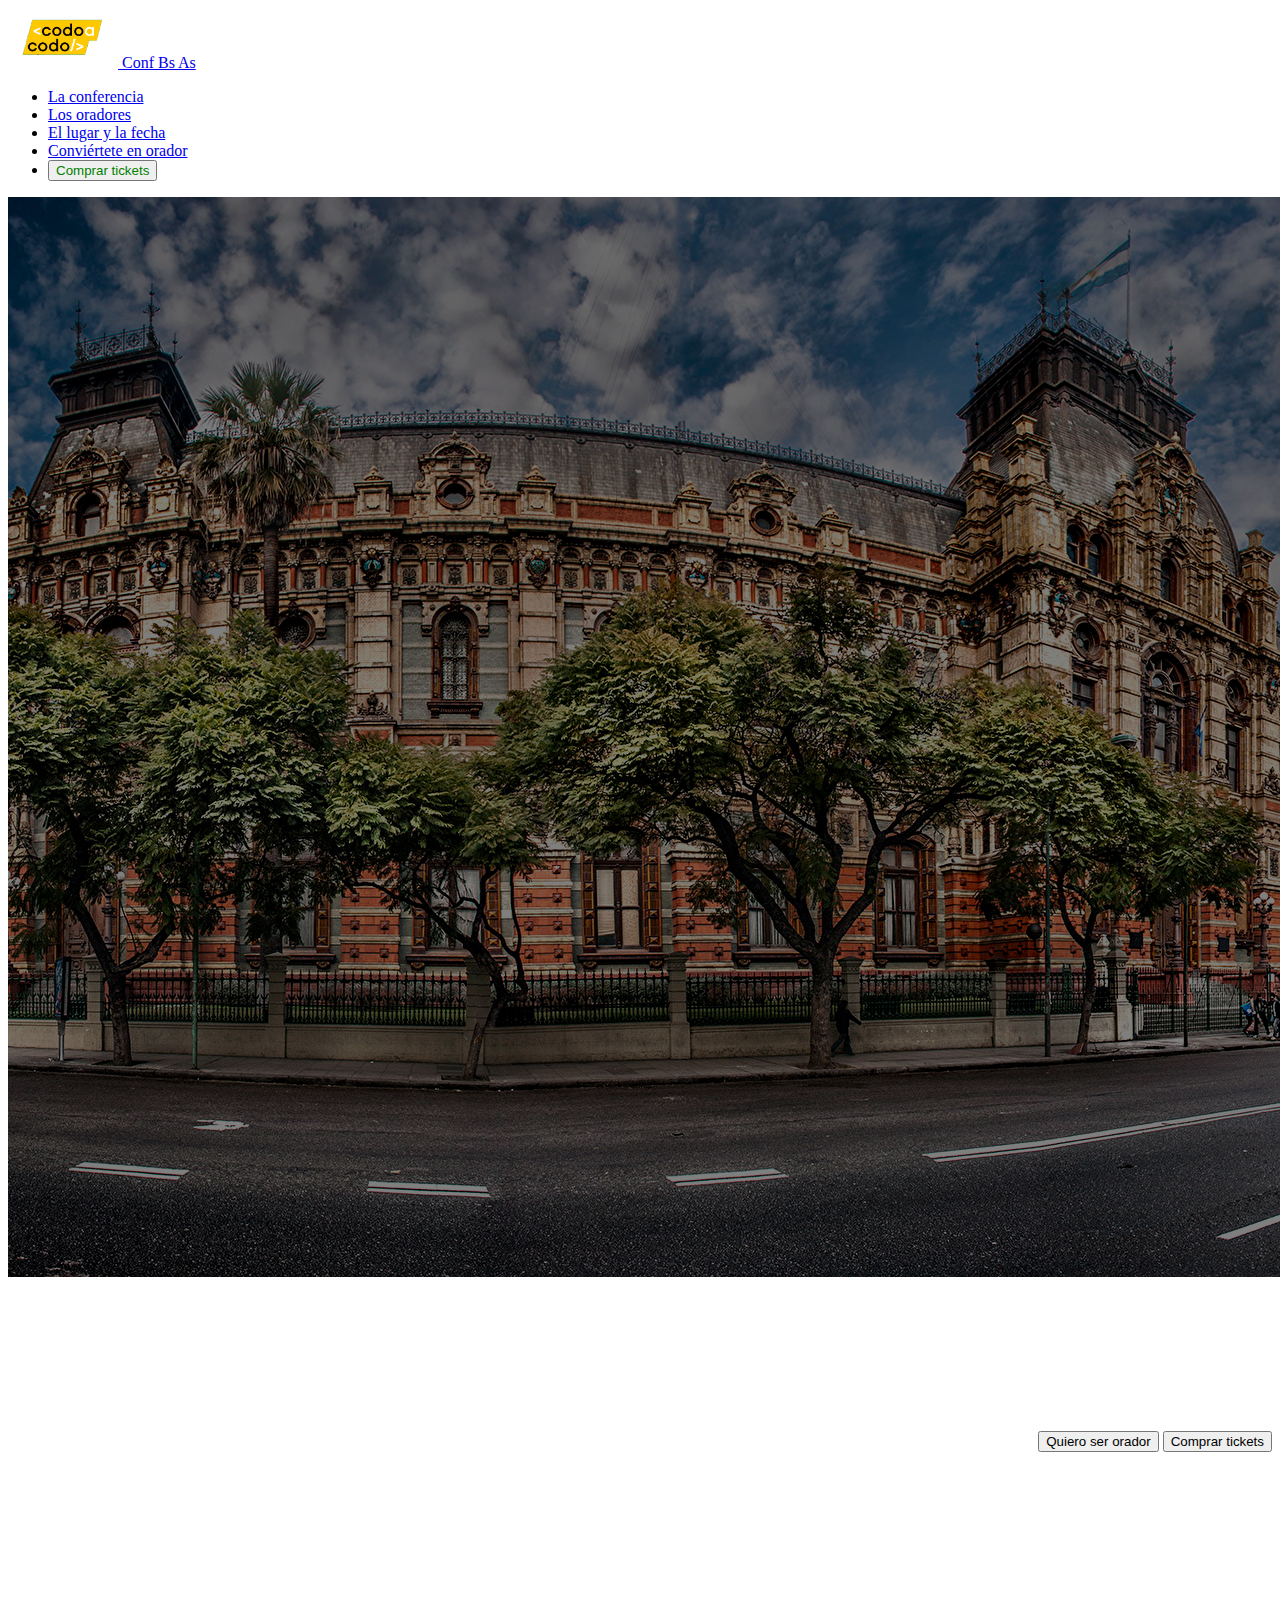
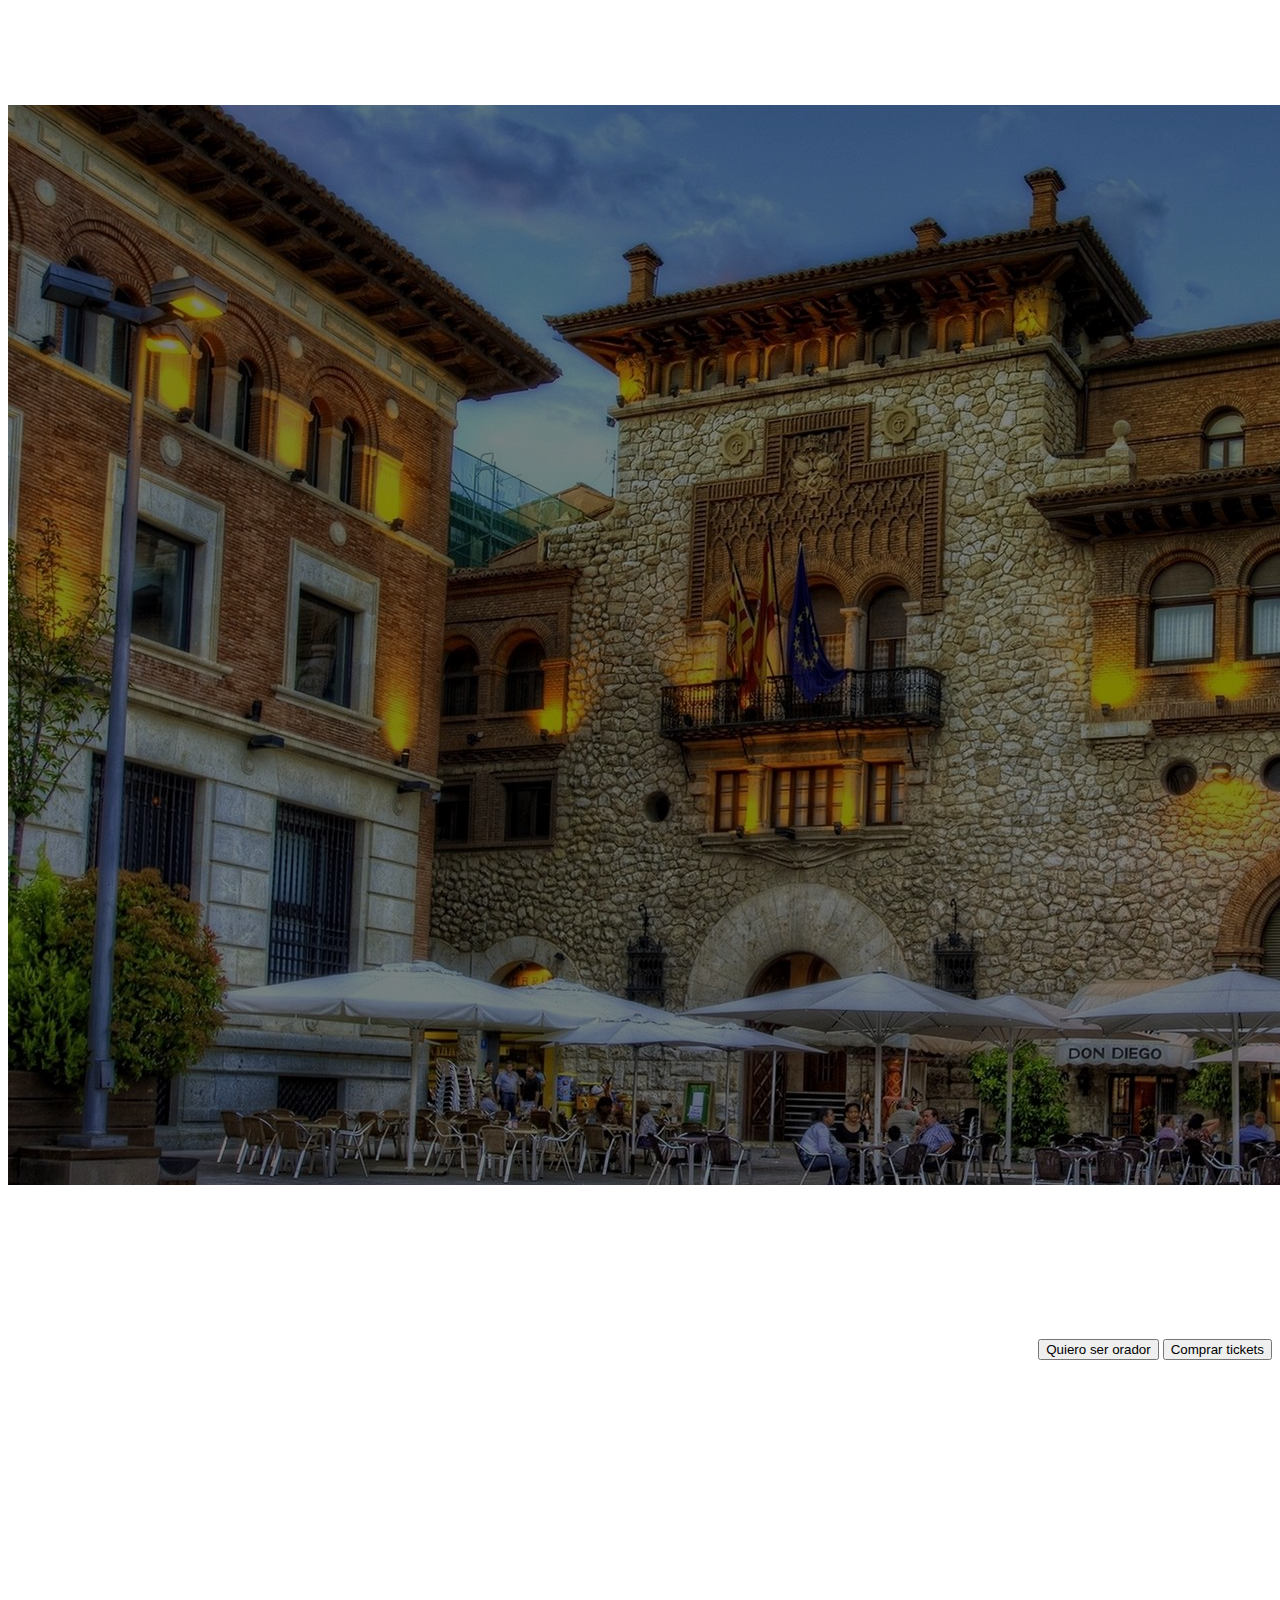
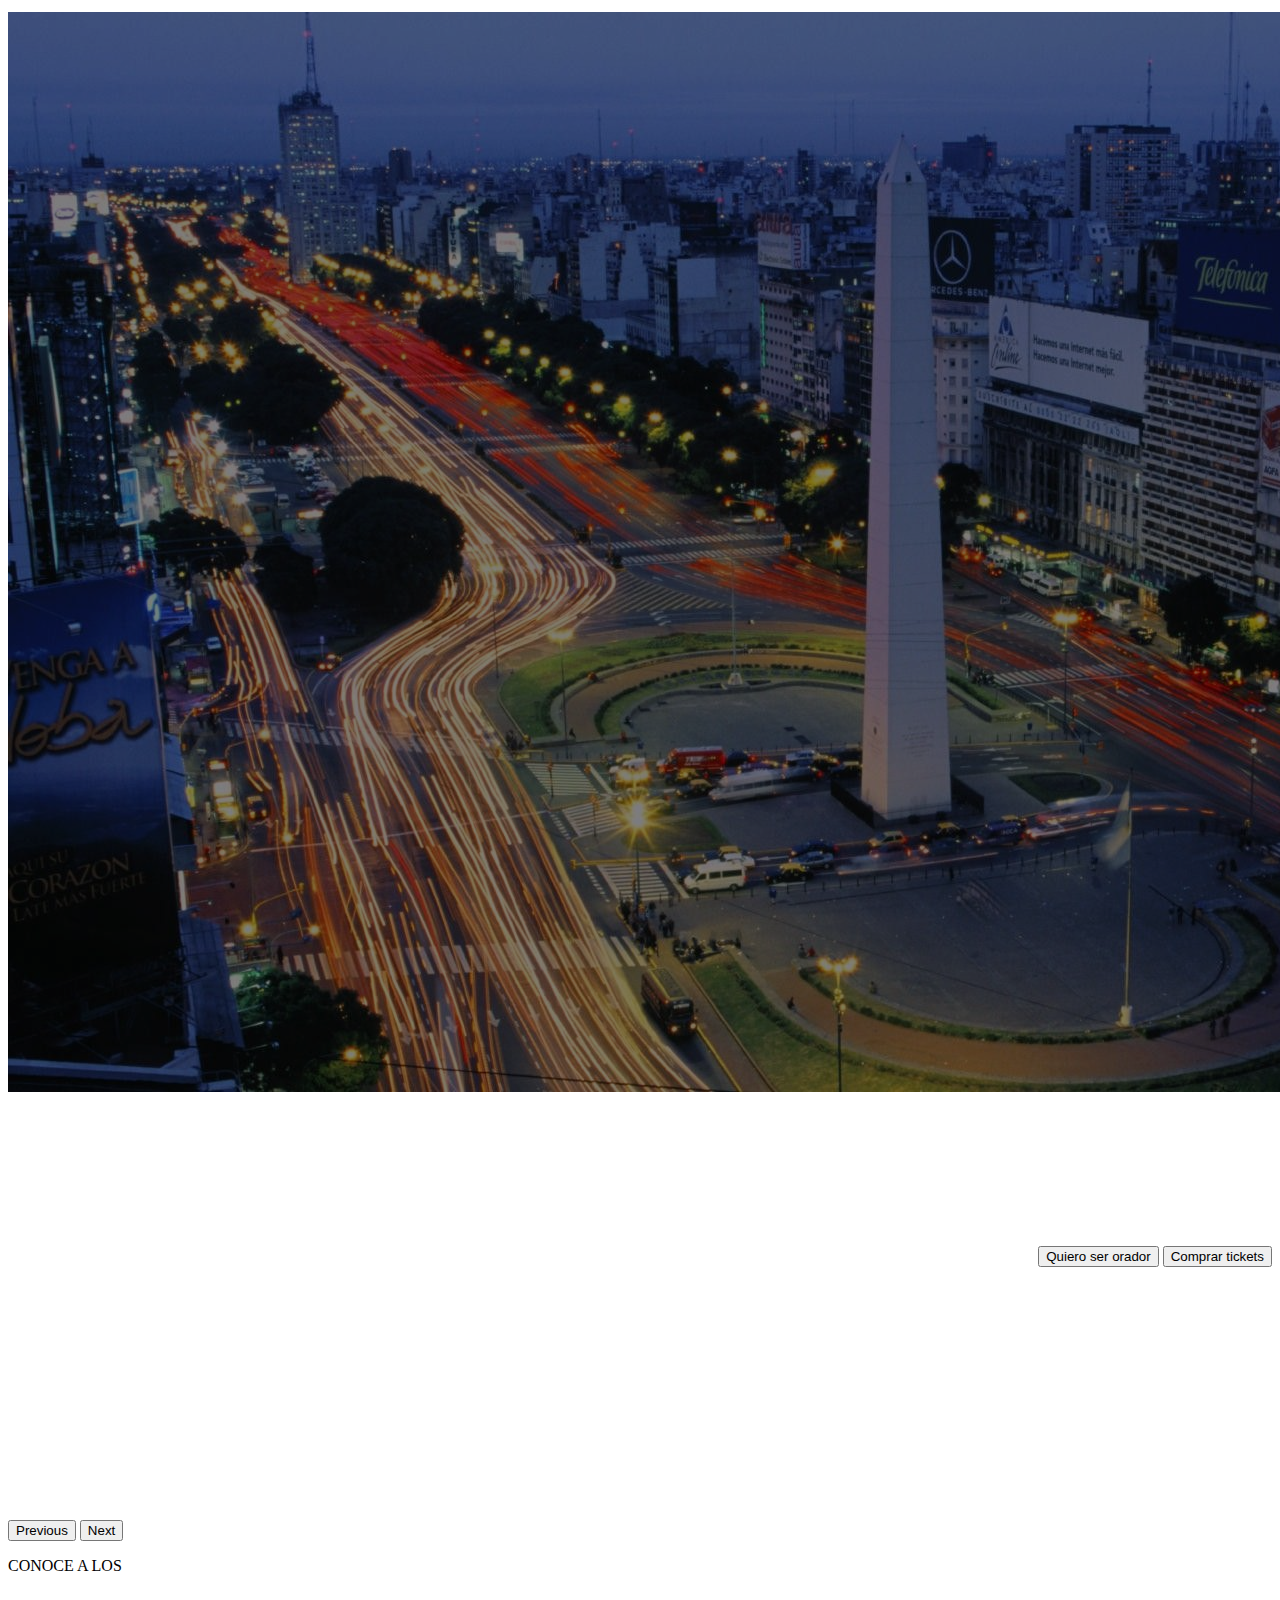
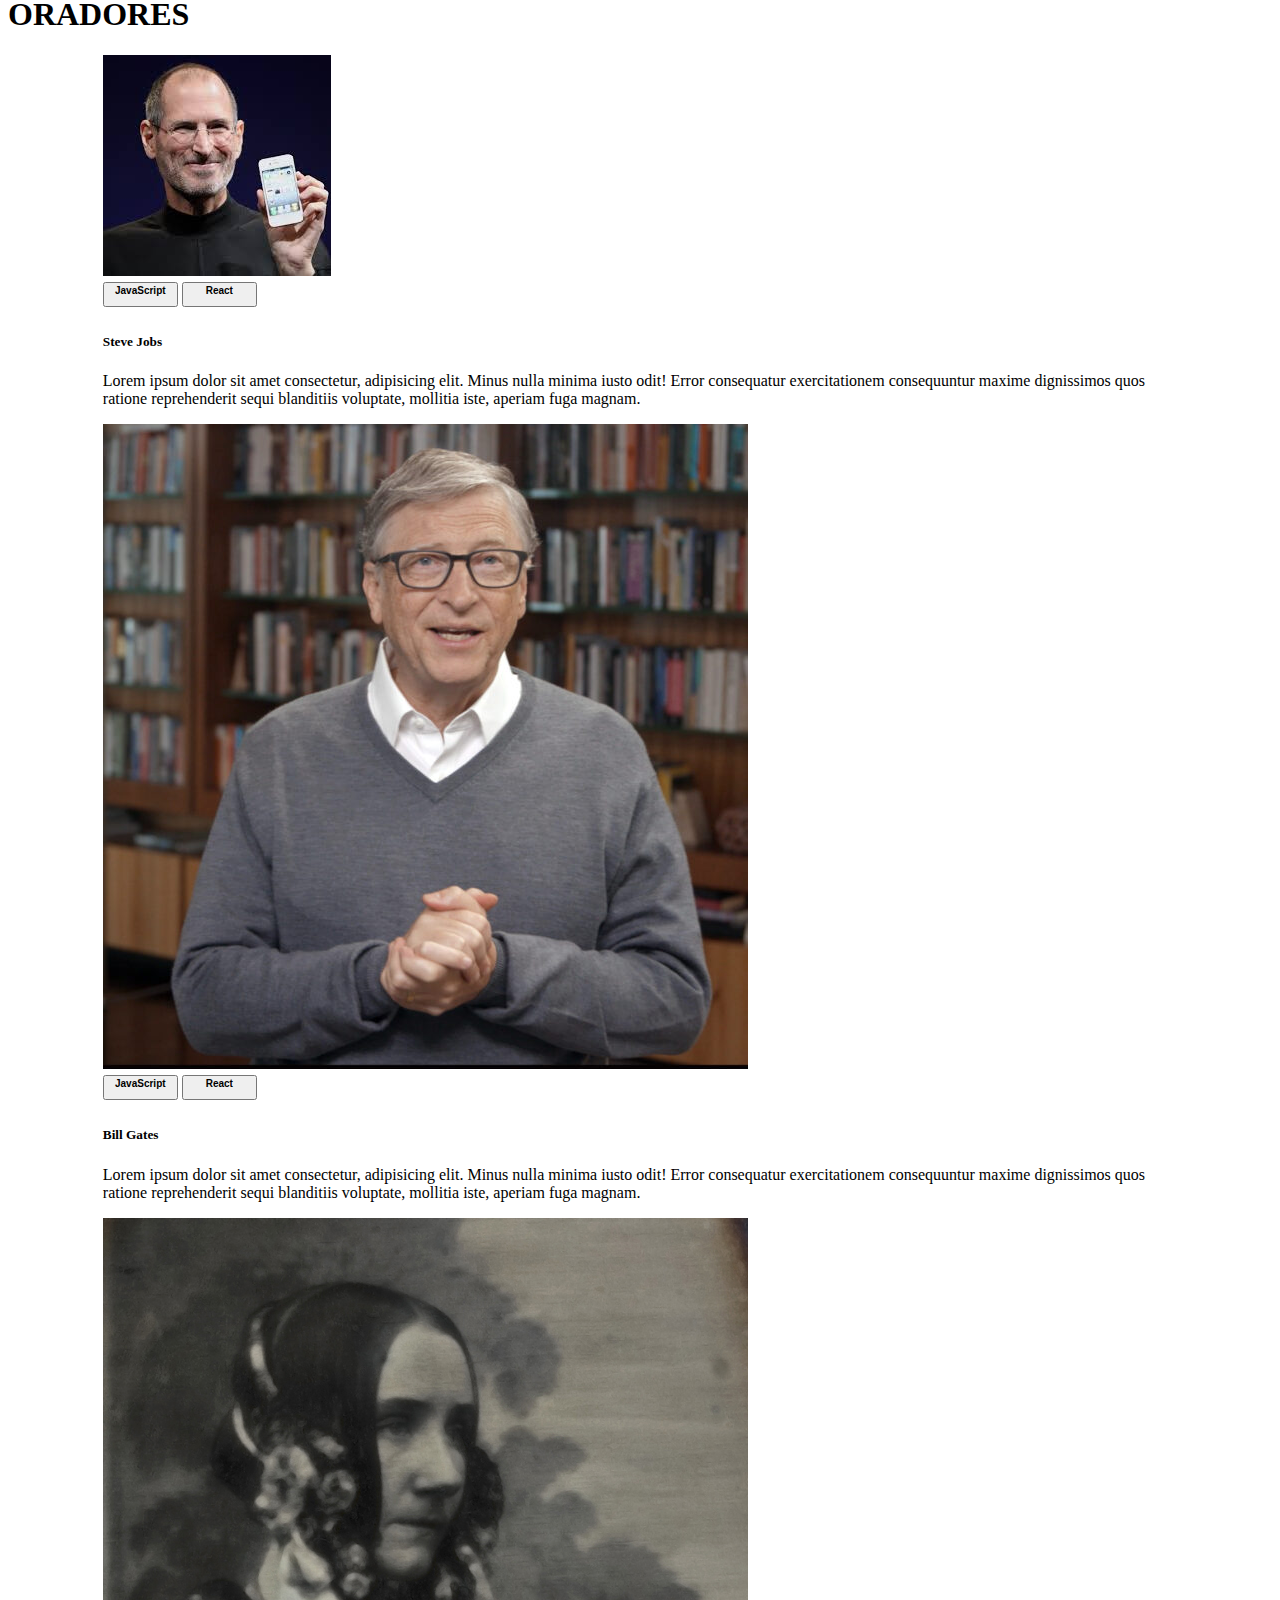
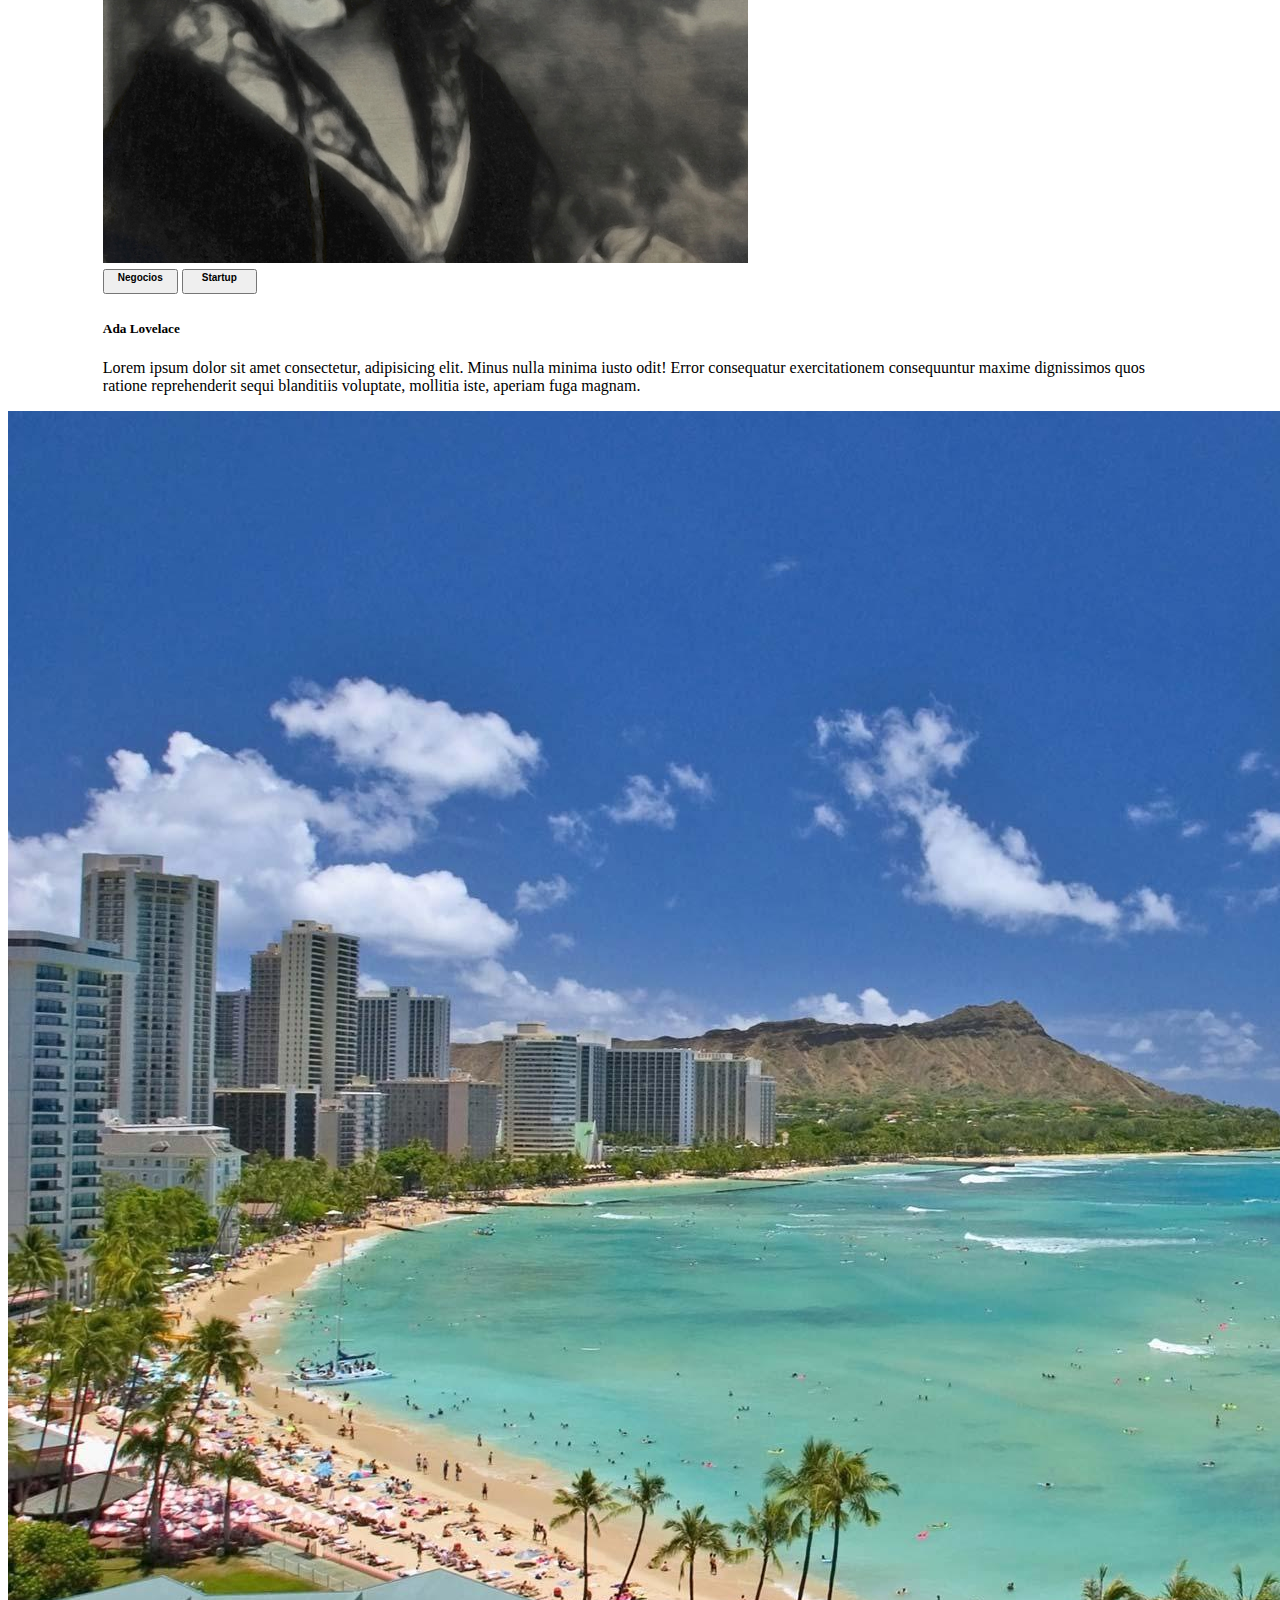
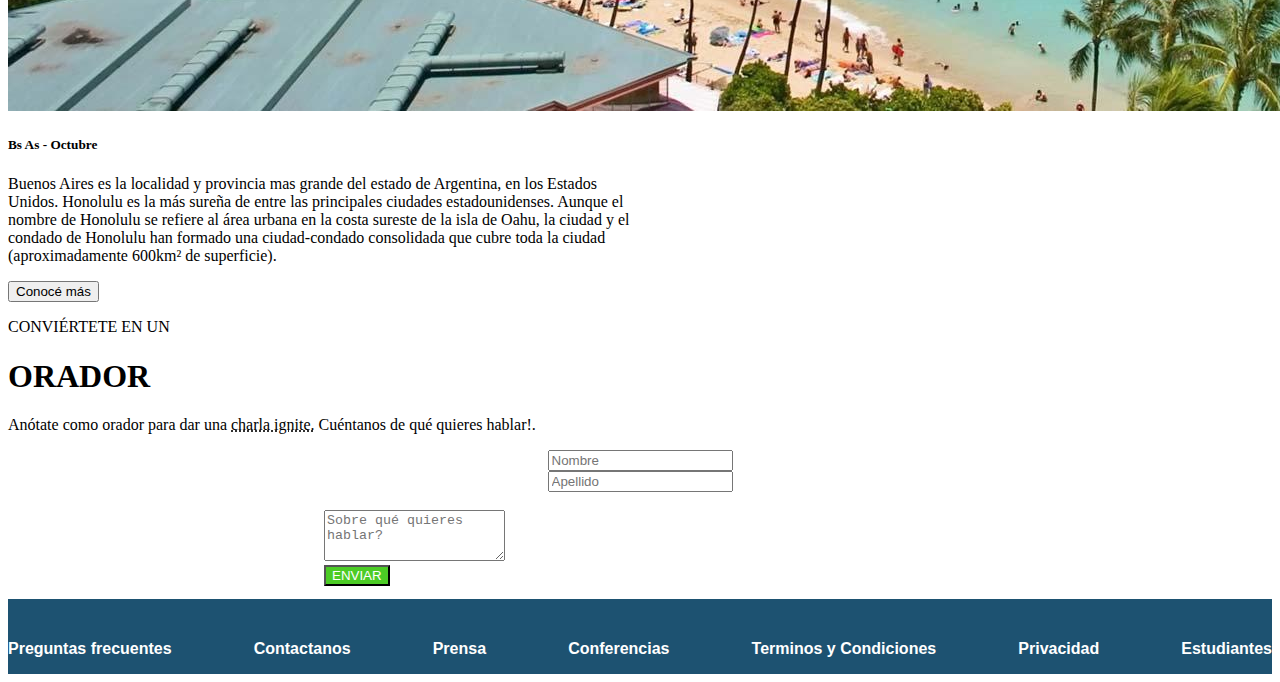
<file: index.html>
<!doctype html>
<html lang="en">
  <head>
    <!-- Required meta tags -->
    <meta charset="utf-8">
    <meta name="viewport" content="width=device-width, initial-scale=1">

    <!-- Bootstrap CSS -->
    <link href="https://cdn.jsdelivr.net/npm/bootstrap@5.1.3/dist/css/bootstrap.min.css" rel="stylesheet" integrity="sha384-1BmE4kWBq78iYhFldvKuhfTAU6auU8tT94WrHftjDbrCEXSU1oBoqyl2QvZ6jIW3" crossorigin="anonymous">
  
    <!-- CSS -->
    <link rel = "stylesheet" href = "style.css">

    <title>Conferencia Buenos Aires</title>

  </head>


  <body>
  
    <!--Barra de navegacion-->
    <nav class="navbar navbar-expand-lg navbar-dark bg-dark">
      <div class="container-fluid">
        <a class="navbar-brand" href="#">
          <img src="codoacodo.png"" alt="" width="110" height="60"class="d-inline-block"> Conf Bs As
        </a>
          
        <div class="collapse navbar-collapse" id="navbarSupportedContent">
          <ul class="navbar-nav">
            
            <li class="nav-item">
              <a class="nav-link active" onclick="window.location.href='index.html'" aria-current="page" href="#">La conferencia</a>
            </li>
            
            <li class="nav-item">
              <a class="nav-link" href="#">Los oradores</a>
            </li>

            <li class="nav-item">
              <a class="nav-link" href="#">El lugar y la fecha</a>
            </li>
                  
            <li class="nav-item">
              <a class="nav-link disabled" href="#" tabindex="-1" aria-disabled="true">Conviértete en orador</a>
            </li>

            <li class ="nav-item">
              <button type="button" onclick="window.location.href='tickets.html'" class="btn"> Comprar tickets </button> 
            </li>

          </ul>

        </div>

      </div>
    
    </nav>


    <!--Carrusel-->


    <div id="carouselExampleControls" class="carousel slide" data-bs-ride="carousel">
      <div class="carousel-inner">
        <div class="carousel-item active">
          <img src="ba1.jpg" class="d-block w-100" alt="...">
          <div class="carousel-caption d-none d-md-block">
            <h1>Conf Bs As</h1>
            <p>Bs As llega por primera vez a Argentina.Un evento para compartir 
              con nuestra comunidad el conocimiento y experiencia de los expertos 
              que están creando el futuro de internet. Ven a conocer miembros del 
              evento, a otros estudiantes de Codo a Codo y los oradores de primer 
              nivel que tenemos para ti. Te esperamos! </p>
              <button type="button" class="btn btn-outline-light">Quiero ser orador</button>
              <button type="button" onclick="window.location.href='tickets.html'" class="btn btn-success" href ="tickets.html">Comprar tickets</button>
          </div>
        </div>

        <div class="carousel-item">
          <img src="ba2.jpg" class="d-block w-100" alt="...">
          <div class="carousel-caption d-none d-md-block">
            <h1>Conf Bs As</h1>
            <p>Bs As llega por primera vez a Argentina.Un evento para compartir 
              con nuestra comunidad el conocimiento y experiencia de los expertos 
              que están creando el futuro de internet. Ven a conocer miembros del 
              evento, a otros estudiantes de Codo a Codo y los oradores de primer 
              nivel que tenemos para ti. Te esperamos! </p>
              <button type="button" class="btn btn-outline-light">Quiero ser orador</button>
              <button type="button" onclick="window.location.href='tickets.html'" class="btn btn-success" href ="tickets.html">Comprar tickets</button>
          </div>
        </div>
        
        <div class="carousel-item">
          <img src="ba3.jpg" class="d-block w-100" alt="...">
          <div class="carousel-caption d-none d-md-block">
            <h1>Conf Bs As</h1>
            <p>Bs As llega por primera vez a Argentina.Un evento para compartir 
              con nuestra comunidad el conocimiento y experiencia de los expertos 
              que están creando el futuro de internet. Ven a conocer miembros del 
              evento, a otros estudiantes de Codo a Codo y los oradores de primer 
              nivel que tenemos para ti. Te esperamos! </p>
              <button type="button" class="btn btn-outline-light">Quiero ser orador</button>
              <button type="button" onclick="window.location.href='tickets.html'" class="btn btn-success" href ="tickets.html">Comprar tickets</button>
          </div>
        </div>
      </div>

      <button class="carousel-control-prev" type="button" data-bs-target="#carouselExampleControls" data-bs-slide="prev">
        <span class="carousel-control-prev-icon" aria-hidden="true"></span>
        <span class="visually-hidden">Previous</span>
      </button>
      
      <button class="carousel-control-next" type="button" data-bs-target="#carouselExampleControls" data-bs-slide="next">
        <span class="carousel-control-next-icon" aria-hidden="true"></span>
        <span class="visually-hidden">Next</span>
      </button>
    </div>

    <!--Contenido texto de pagina 1-->

    <div class ="contenido-texto-1">
      <p class="text-center"> CONOCE A LOS </p>
      <h1 class="text-center"> ORADORES </h1>
    </div>

   
    <!--Cartas de oradores-->

    <div class="row row-cols-1 row-cols-md-3" >
      <div class="col">
        <div class="card">
          <img src="steve.jpg" class="card-img-top" alt="Steve Jobs">
          <div class="card-body">
            <div id ="botoncitos">
              <button type="button" class="btn btn-primary"><b>JavaScript</b></button>
              <button type="button" class="btn btn-warning"><b>React</b></button>
            </div>
            <h5 class="card-title">Steve Jobs</h5>
            <p class="card-text">
              Lorem ipsum dolor sit amet consectetur, adipisicing elit. 
              Minus nulla minima iusto odit! Error consequatur exercitationem consequuntur 
              maxime dignissimos quos ratione reprehenderit sequi blanditiis voluptate, 
              mollitia iste, aperiam fuga magnam.
            </p>
          </div>
        </div>
      </div>

      <div class="col">
        <div class="card">
          <img src="bill.jpg" class="card-img-top" alt="Bill Gates">
          <div class="card-body">
            <div id ="botoncitos">
              <button type="button" class="btn btn-primary"><b>JavaScript</b></button>
              <button type="button" class="btn btn-warning"><b>React</b></button>
            </div>
            
            <h5 class="card-title">Bill Gates</h5>
            <p class="card-text">
              Lorem ipsum dolor sit amet consectetur, adipisicing elit. 
              Minus nulla minima iusto odit! Error consequatur exercitationem consequuntur 
              maxime dignissimos quos ratione reprehenderit sequi blanditiis voluptate, 
              mollitia iste, aperiam fuga magnam.
            </p>
          </div>
        </div>
      </div>

      <div class="col">
        <div class="card">
          <img src="ada.jpeg" class="card-img-top" alt="...">
          <div class="card-body">
            <div id ="botoncitos">
              <button type="button" class="btn btn-secondary"><b>Negocios</b></button>
              <button type="button" class="btn btn-danger"><b>Startup</b></button>
            </div>
            <h5 class="card-title">Ada Lovelace</h5>
            <p class="card-text">
              Lorem ipsum dolor sit amet consectetur, adipisicing elit. 
              Minus nulla minima iusto odit! Error consequatur exercitationem consequuntur 
              maxime dignissimos quos ratione reprehenderit sequi blanditiis voluptate, 
              mollitia iste, aperiam fuga magnam.
            </p>
          </div>
        </div>
      </div>
      
    </div>


    <!--Tarjeta paisaje-->
    
    <div class="card mt-4 mb-2 bg-dark" style="max-width: fit-content; max-height: fit-content;">
      <div class="row g-0 text-start">
        <div class="col-md-4" style="width: 50%;">
          <img src="honolulu.jpg" class="img-fluid rounded-start" alt="Ada Lovelace">
        </div>
        <div class="col-md-8" style="width: 50%;">
          <div class="card-body text-white">
            <h5 class="card-title ">Bs As - Octubre</h5>
            <p class="card-text">
              Buenos Aires es la localidad y provincia mas grande del estado de Argentina,
              en los Estados Unidos. Honolulu es la más sureña de entre las principales 
              ciudades estadounidenses. Aunque el nombre de Honolulu se refiere al área
              urbana en la costa sureste de la isla de Oahu, la ciudad y el condado de 
              Honolulu han formado una ciudad-condado consolidada que cubre toda la ciudad 
              (aproximadamente 600km² de superficie).
            </p>
            <button type="button" href="#" class="btn btn-outline-light">
              Conocé más
            </button>
          </div>
        </div>
      </div>
    </div>



    <!--Contenido texto de pagina 2-->

    <div class ="contenido-texto-2"> 
      <p class="text-center"> CONVIÉRTETE EN UN </p>
      <h1 class="text-center"> ORADOR </h1>
      <p class="text-center"> Anótate como orador para dar una 
      <abbr title="attribute">charla ignite.</abbr> 
      Cuéntanos de qué quieres hablar!.</p>
    </div>
    
    <!--Formulario-->

    <div id="form" class="row g-3">
      <div class="col">
        <input type="text" class="form-control" placeholder="Nombre" aria-label="Nombre">
      </div>
      <div class="col">
        <input type="text" class="form-control" placeholder="Apellido" aria-label="Apellido">
      </div>
      <br>
      
      <div id = "comentario" class="row-cols-1">
        <textarea class="form-control" id="exampleFormControlTextarea1" placeholder="Sobre qué quieres hablar?" aria-label="comentario" rows="3"></textarea>
      </div>      
      
      <button type="button" href="#" class="btn">ENVIAR</button>
    </div>

    <!--Footer-->
    <footer>
      <div class = "footer">
        <div class = "container-fluid">            
          <p class="footer-link active" aria-current="page" href="#">Preguntas frecuentes</p>
          <p class="footer-link active" aria-current="page" href="#">Contactanos</p>
          <p class="footer-link active" aria-current="page" href="#">Prensa</p>
          <p class="footer-link active" aria-current="page" href="#">Conferencias</p>
          <p class="footer-link active" aria-current="page" href="#">Terminos y Condiciones</p>
          <p class="footer-link active" aria-current="page" href="#">Privacidad</p>
          <p class="footer-link active" aria-current="page" href="#">Estudiantes</p>

        </div>
      </div>
    </footer>

  </body>
  <!--JavaScript-->
  <script src="script.js"></script>
</html>
</file>
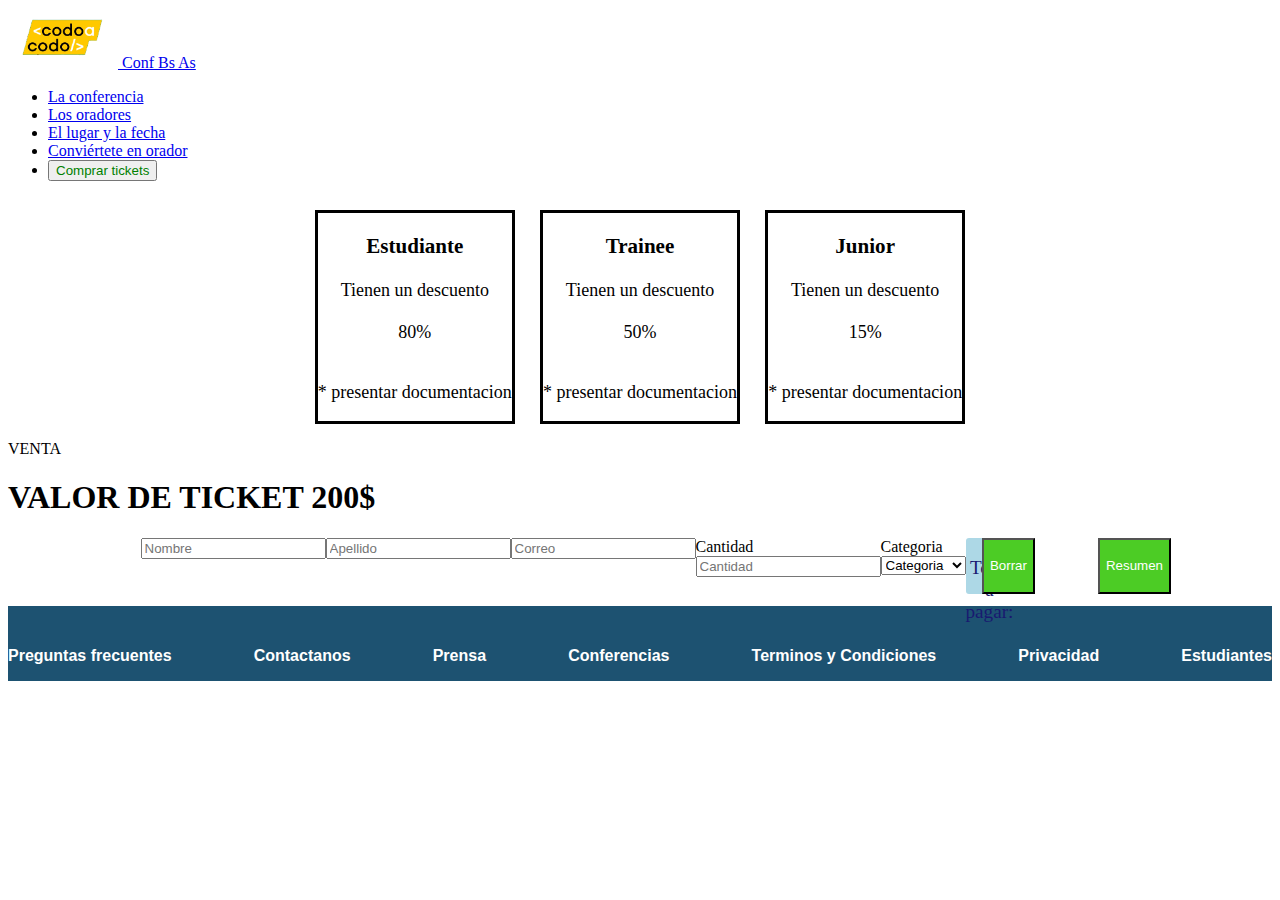
<file: tickets.html>
<!doctype html>
<html lang="en">
    <head>
     <!-- Required meta tags -->
     <meta charset="utf-8">
     <meta name="viewport" content="width=device-width, initial-scale=1">
 
     <!-- Bootstrap CSS -->
     <link href="https://cdn.jsdelivr.net/npm/bootstrap@5.1.3/dist/css/bootstrap.min.css" rel="stylesheet" integrity="sha384-1BmE4kWBq78iYhFldvKuhfTAU6auU8tT94WrHftjDbrCEXSU1oBoqyl2QvZ6jIW3" crossorigin="anonymous">
   
     
     <!-- Option 2: Separate Popper and Bootstrap JS -->
 
     <script src="https://cdn.jsdelivr.net/npm/bootstrap@5.1.3/dist/js/bootstrap.min.js" integrity="sha384-QJHtvGhmr9XOIpI6YVutG+2QOK9T+ZnN4kzFN1RtK3zEFEIsxhlmWl5/YESvpZ13" crossorigin="anonymous"></script>
     <script src="https://cdn.jsdelivr.net/npm/@popperjs/core@2.10.2/dist/umd/popper.min.js" integrity="sha384-7+zCNj/IqJ95wo16oMtfsKbZ9ccEh31eOz1HGyDuCQ6wgnyJNSYdrPa03rtR1zdB" crossorigin="anonymous"></script>
 
     <!-- CSS -->
     <link rel = "stylesheet" href = "style_tickets.css">
 
     <title>Tickets - Conferencia Buenos Aires</title>
    </head>


  <body>
    <!--Barra de navegacion-->
    <nav class="navbar navbar-expand-lg navbar-dark bg-dark">
        <div class="container-fluid">
          <a class="navbar-brand" href="#">
            <img src="codoacodo.png"" alt="" width="110" height="60" 
              class="d-inline-block"> Conf Bs As
          </a>
            
          <div class="collapse navbar-collapse" id="navbarSupportedContent">
            <ul class="navbar-nav">
              
              <li class="nav-item">
                <a class="nav-link active" onclick="window.location.href='index.html'" aria-current="page" href="#">La conferencia</a>
              </li>
              
              <li class="nav-item">
                <a class="nav-link" href="#">Los oradores</a>
              </li>
  
              <li class="nav-item">
                <a class="nav-link" href="#">El lugar y la fecha</a>
              </li>
                    
              <li class="nav-item">
                <a class="nav-link disabled" href="#" tabindex="-1" aria-disabled="true">Conviértete en orador</a>
              </li>
  
              <li class ="nav-item">
                <button type="button" onclick="window.location.href='tickets.html'" class="btn"> Comprar tickets </button> 
              </li>
  
            </ul>
  
          </div>
  
        </div>
      
    </nav>


    <!--Cards-->

    <div class="row">
        
      <div class="card border-primary mb-3" style="max-width: 18rem;">
        <div class="card-body">
          <h3 class="card-title">Estudiante</h3>
          <p class="card-text">Tienen un descuento<br><br> 80%
          </p>
          <p class= "nota"><br>* presentar documentacion</p>
        </div>
      </div>

      <div class="card border-info mb-3" style="max-width: 18rem;">
        <div class="card-body">
          <h3 class="card-title">Trainee</h3>
          <p class="card-text">Tienen un descuento<br><br> 50%
          </p>
          <p class= "nota"><br>* presentar documentacion</p>
        </div>
      </div>

      <div class="card border-warning mb-3" style="max-width: 18rem;">
        <div class="card-body">
          <h3 class="card-title">Junior</h3>
          <p class="card-text">Tienen un descuento<br><br> 15%
          </p>
          <p class= "nota"><br>* presentar documentacion</p>
        </div>
      </div>
    </div>

    <div class ="contenido-texto-2">
      <p class="text-center"> VENTA</p>
      <h1 class="text-center"> VALOR DE TICKET 200$</h1> 
    </div>


    <!--Form-->
    <div id="form" class="row g-3">

      <div class="col">
        <input type="text" id = "nombre" class="form-control" placeholder="Nombre" id ="Nombre">
      </div>

      <div class="col">
        <input type="text" id = "apellido" class="form-control" placeholder="Apellido" aria-label="Apellido">
      </div>

      <div class="row-cols-1">
        <input type="text" id = "correo" class="form-control" placeholder="Correo" aria-label="Correo">
      </div>
      <br>
      
      <div class="col">
        <label class="form-label">Cantidad</label>
        <input type="text" id ="cantidad_tickets" class="form-control" placeholder="Cantidad" aria-label="Cantidad">
      </div>

      <div class="col">
        <label for="disabledSelect" class="form-label">Categoria</label>
        <select class="form-select" id="categoria" aria-placeholder="Categoria" aria-label="Categoria">
        <option hidden selected>Categoria</option>
        <option value="1">Estudiante</option>
        <option value="2">Trainee</option>
        <option value="3">Junior</option>
        </select>
      </div>

      <div id = "container-resume">
       <p>Total a pagar:</p>
      </div>

      <div class = "container-buttons">
        <button onclick = reestablecer() id = "reset" type="button"  class = "btn">Borrar</button>
        <button onclick = calcular() id = "resume" type="button"  class = "btn">Resumen</button>
      </div>
    </div>

    <!--Footer-->
    <footer>
      <div class = "footer">
        <div class = "container-fluid">            
          <p class="footer-link active" aria-current="page" href="#">Preguntas frecuentes</p>
          <p class="footer-link active" aria-current="page" href="#">Contactanos</p>
          <p class="footer-link active" aria-current="page" href="#">Prensa</p>
          <p class="footer-link active" aria-current="page" href="#">Conferencias</p>
          <p class="footer-link active" aria-current="page" href="#">Terminos y Condiciones</p>
          <p class="footer-link active" aria-current="page" href="#">Privacidad</p>
          <p class="footer-link active" aria-current="page" href="#">Estudiantes</p>

        </div>
      </div>
    </footer>

     

    <script src ="script_tickets.js"> </script>
  </body>
</html>
</file>
<file: style.css>
.navbar> .container-fluid> .collapse {
    justify-content: end;
}

.navbar> .container-fluid> .collapse >.navbar-nav >.nav-item> .btn {
   color: green;
}

#carouselExampleControls> .carousel-inner> .carousel-item> .carousel-caption {
    margin-left: 30%;
    margin-bottom: 20%;
    color: #fff;
    text-align: right;
}

#carouselExampleControls> .carousel-inner> .carousel-item > img{
    filter: brightness(50%);       
}

.row> .col> .card{
    width: 85%; 
}

.row> .col{
    display: flex;
    justify-content: center;
}


.row> .col> .card> .card-body> #botoncitos> .btn{
    width: 75px;
    height: 15px;
    font-size: x-small;
    justify-content: center;
    text-decoration: solid;
    padding-bottom: 20px;
    margin-bottom: 5px;
    
}

#form> .btn {
    background-color: rgb(76, 204, 37);
    color: white;
}

#form {
   margin-left: 25%;
   margin-right: 25%;
}

.footer> .container-fluid >.footer-link {
color: white;
font-family: "Lato", sans-serif;
font-weight: bold;

}

.footer > .container-fluid {
    background-color: #1d5271;
    display: flex;
    justify-content: space-between;
    margin-top: 1%;
    padding-top: 2%;
}
</file>
<file: style_tickets.css>
.navbar> .container-fluid> .collapse {
    justify-content: end;
}

.navbar> .container-fluid> .collapse >.navbar-nav >.nav-item> .btn {
   color: green;
}

.row{
    display: flex;
    justify-content: center;
}

.row> .card{
    margin-left: 1%;
    margin-right: 1%;
    margin-top: 1%;
    border-style: solid;
}

.row> .card> .card-body{
    font-size: large;
    text-align: center;

}


.row> .card> .card-body> h3{
    text-align: center;

}

#form {
    margin-left: 25%;
    margin-right: 25%;
}

#form >.container-buttons{
    display: flex;
    justify-content: center;
}


#form >.container-buttons> #resume {
    background-color: rgb(76, 204, 37);
    color: white;
    margin-left: 25%;
}

#form >.container-buttons> #reset {
    background-color: rgb(76, 204, 37);
    color: white;
    margin-right: 25%;

}

#form> #container-resume {
    background-color: lightblue;
    color:midnightblue;
    font-size: larger;
    text-align:  center;
    border-radius: 3px;
    height: 3.5rem;
}

.footer> .container-fluid >.footer-link {
    color: white;
    font-family: "Lato", sans-serif;
    font-weight: bold;
    
}

.footer > .container-fluid {
    background-color: #1d5271;
    display: flex;
    justify-content: space-between;
    margin-top: 1%;
    padding-top: 2%;
}
</file>
